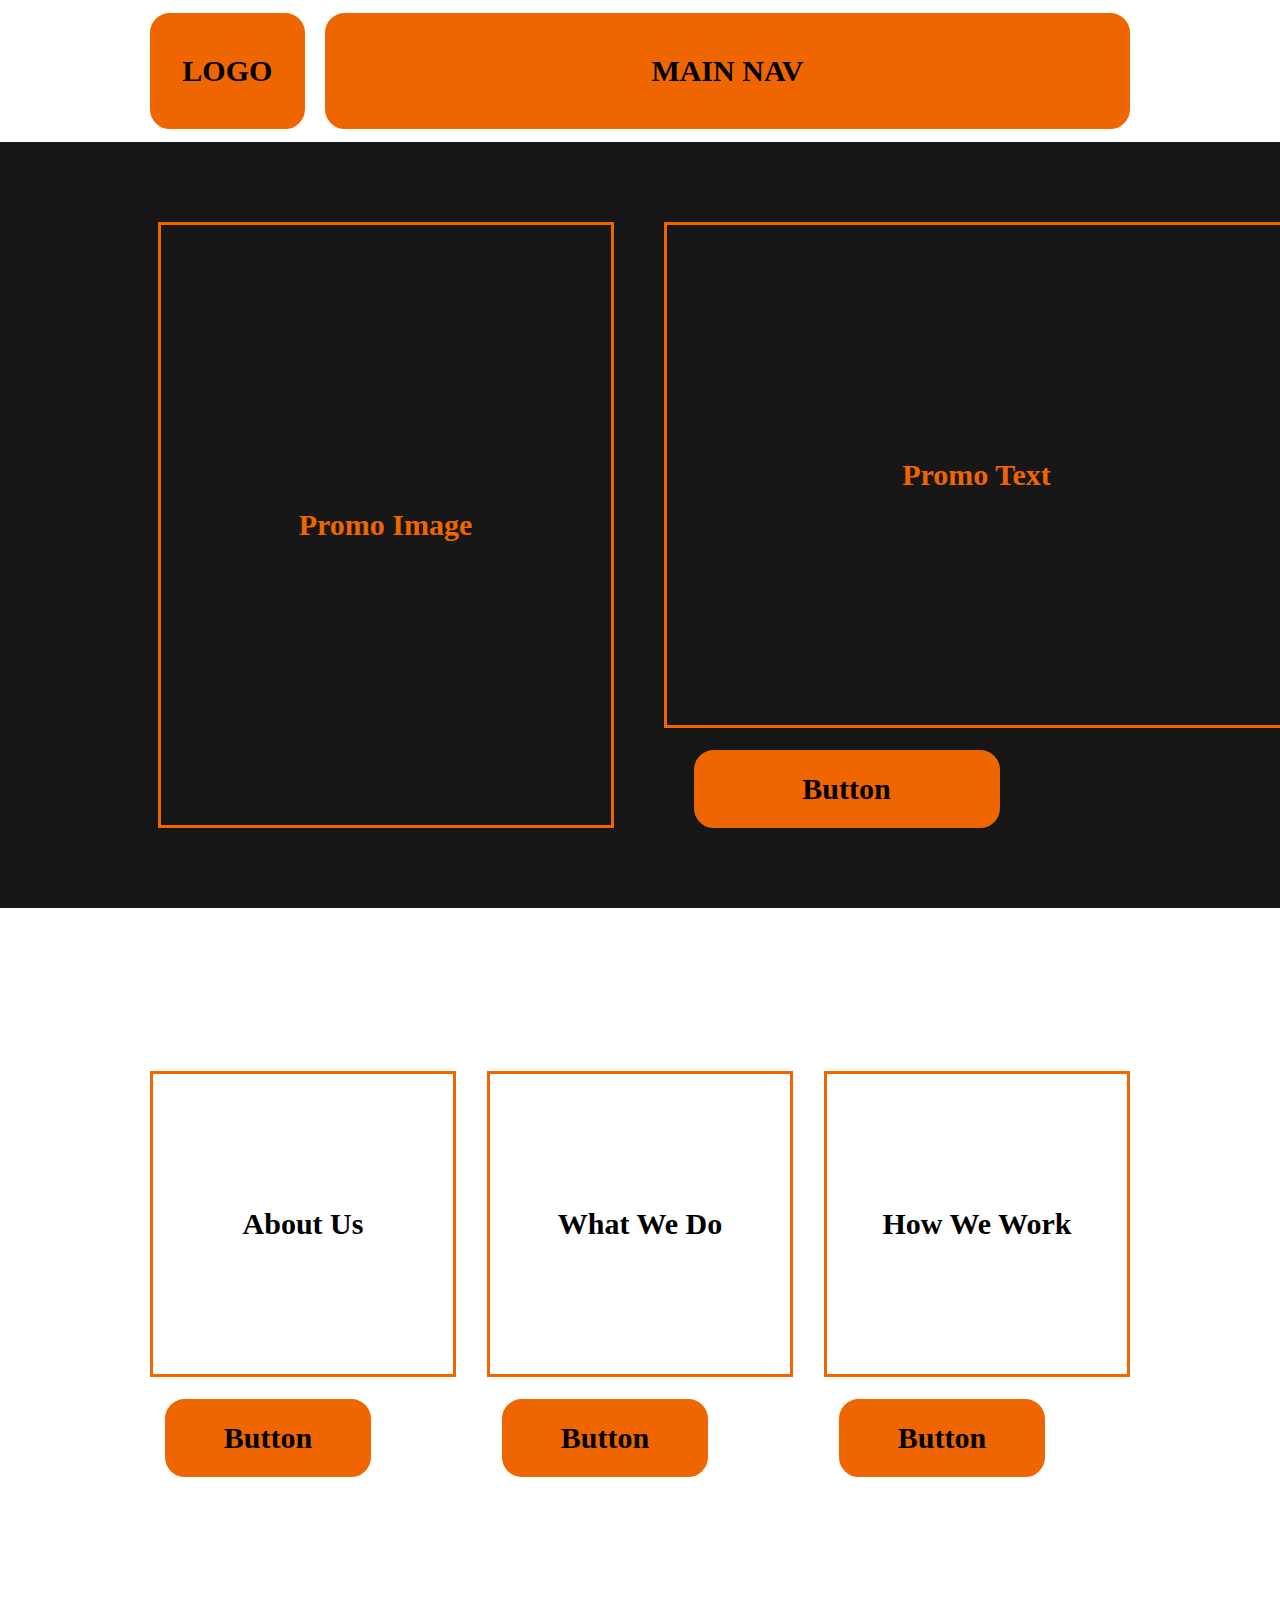
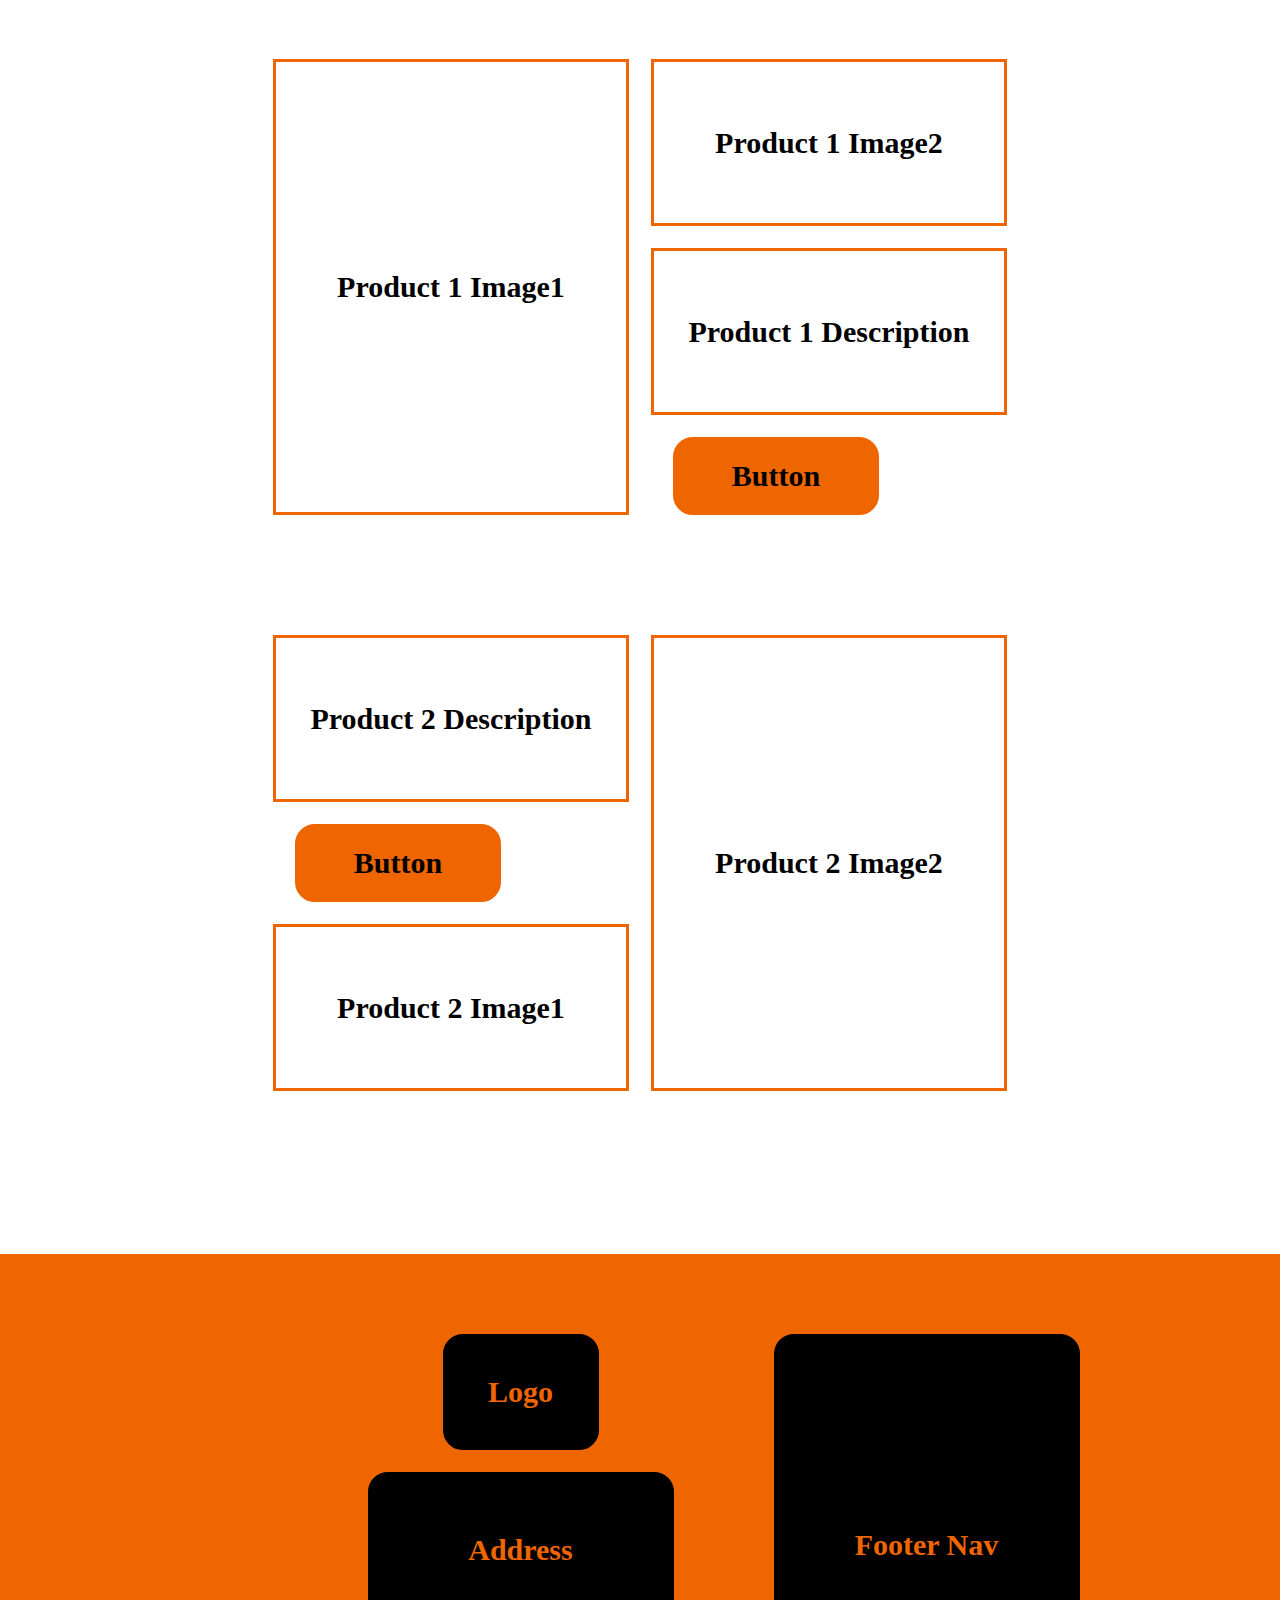
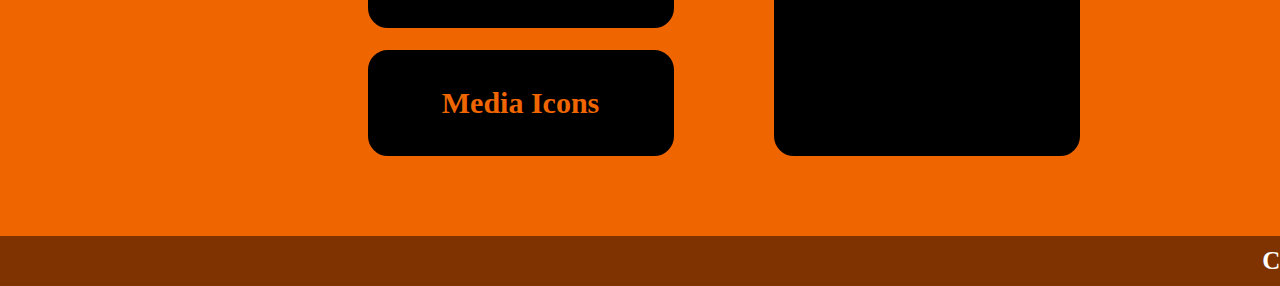
<file: index.html>
<!DOCTYPE html>
<html lang="en">
	<head>
		<meta charset="UTF-8">
		<title>The Scaffold</title>
		<link href="css/reset.css" rel="stylesheet" type="text/css">
		<link href="css/main.css" rel="stylesheet" type="text/css">
	</head>
	<body>
	<h1 class="hidden">The Scaffold</h1>
		<!-- Content Goes Here -->


		<div class="container">

		<header id="header">
		<h2 class="hidden">Header</h2>
			<div id="hLogo">
				<h3>LOGO</h3>
			</div>
			<div id="mainNav">
				<h3>MAIN NAV</h3>					
			</div>
		</header>

		</div>



		<section id="promoSec">
		<h2 class="hidden">Promo Section</h2>
			<section id="promoImgLin">
			<h3 class="hidden">Promo Image Line</h3>
				<div id="promoImg">
					<h4>Promo Image</h4>
				</div>
			</section>
			<section id="promoTxtLin">
			<h3 class="hidden"> Promo Text Line</h3>
				<div id="promoTxt">
					<h4>Promo Text</h4>
				</div>
				<div id="pButton">
					<h4>Button</h4>
				</div>
			</section>
		</section>



		<div class="container">


			<section id="introSec">
			<h2 class="hidden">Introduction Section</h2>
				<section id="auLin">
					<div id="au">
						<h3>About Us</h3>
					</div>
					<div class="iButton">
						<h4>Button</h4>
					</div>					
				</section>
				<section id="wwdLin">
					<div id="wwd">
						<h3>What We Do</h3>
					</div>
					<div class="iButton">
						<h4>Button</h4>
					</div>
				</section>
				<section id="hwwLin">
					<div id="hww">
						<h3>How We Work</h3>
					</div>
					<div class="iButton">
						<h4>Button</h4>
					</div>
				</section>
			</section>


			<section id="productSec">
			<h2 class="hidden">Product Section</h2>
				<section id="proLin1">
					<div id="pro1Img1">
						<h3>Product 1 Image1</h3>
					</div>
					<div id="pro2Descript">
						<h3>Product 2 Description</h3>
					</div>
					<div class="Pbutton">
						<h4>Button</h4>
					</div>
					<div id="pro2Img1">
						<h3>Product 2 Image1</h3>
					</div>						
				</section>
				<section id="proLin2">
					<div id="pro1Img2">
						<h3>Product 1 Image2</h3>
					</div>
					<div id="pro1Descript">
						<h3>Product 1 Description</h3>
					</div>
					<div class="Pbutton">
						<h4>Button</h4>
					</div>
					<div id="pro2Img2">
						<h3>Product 2 Image2</h3>
					</div>
				</section>			
			</section>			

			
		</div>



		<footer id="footer">
		<h2 class="hidden">Footer</h2>
			<section id="footerLin1">
				<div id="fLogo">
					<h3>Logo</h3>
				</div>
				<div id="fAddress">
					<h3>Address</h3>
				</div>
				<div id="mediaIcons">
					<h3>Media Icons</h3>
				</div>				
			</section>
			<section id="footerLin2">
				<div id="footerNav">
					<h3>Footer Nav</h3>
				</div>
			</section>	
		</footer>



		<section id="bottomBr">
		<h2 class="hidden">Bottom Bar</h2>
			<div id="copyright">
				<h3>Copyright</h3>
			</div>
		</section>



		<script src="js/main.js"></script>
	</body>
</html>
</file>
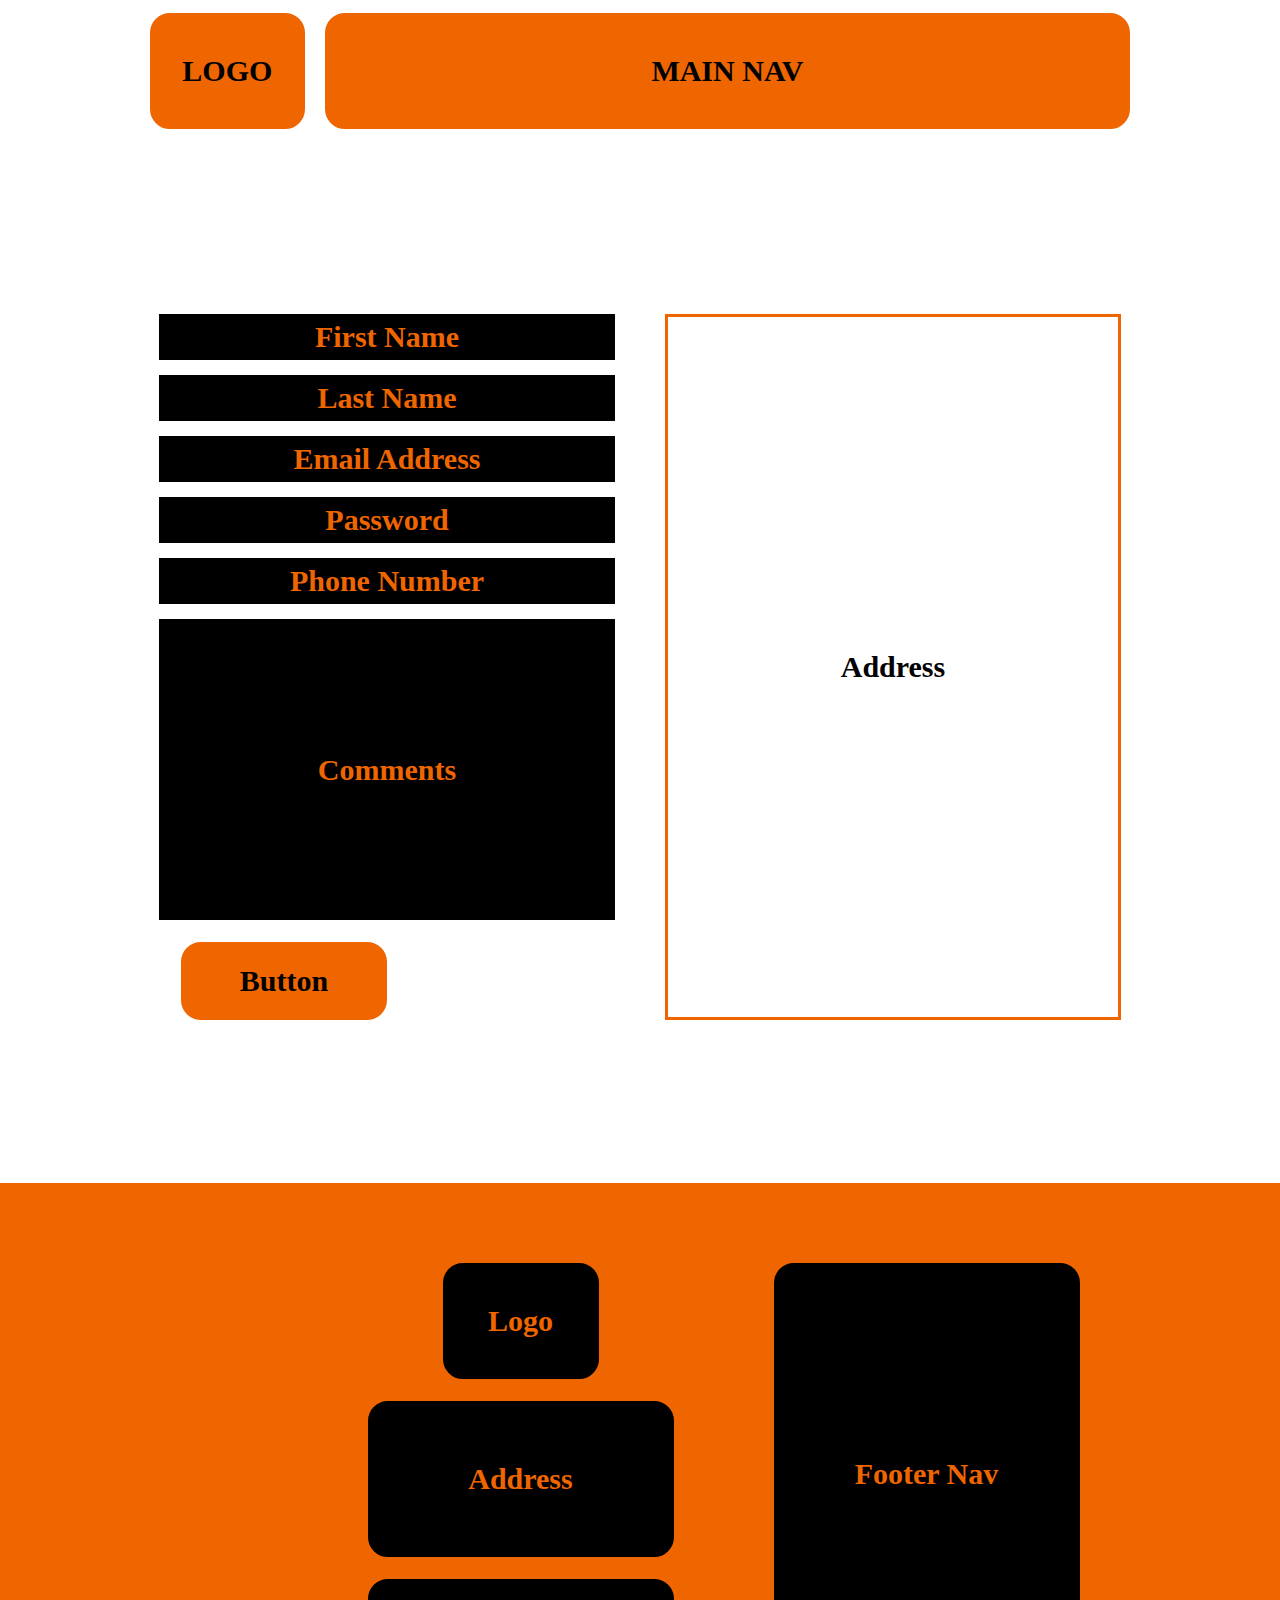
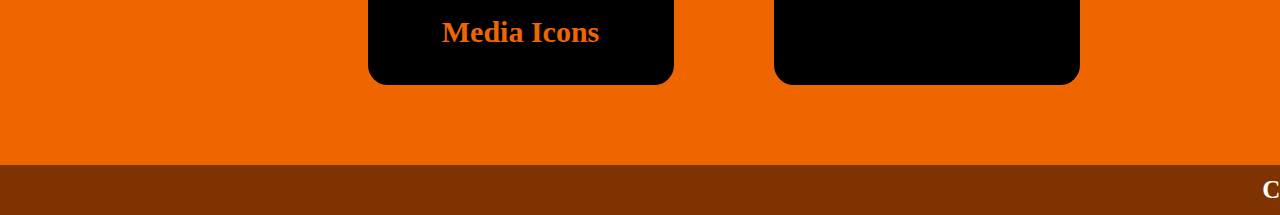
<file: contact.html>
<!DOCTYPE html>
<html lang="en">
	<head>
		<meta charset="UTF-8">
		<title>The Scaffold</title>
		<link href="css/reset.css" rel="stylesheet" type="text/css">
		<link href="css/main.css" rel="stylesheet" type="text/css">
	</head>
	<body>
	<h1 class="hidden">The Scaffold</h1>
		<!-- Content Goes Here -->


		<div class="container">



			<header id="header">
			<h2 class="hidden">Header</h2>
				<div id="hLogo">
					<h3>LOGO</h3>
				</div>
				<div id="mainNav">
					<h3>MAIN NAV</h3>					
				</div>
			</header>


			
			<section id="contactUs">
			<h2 class="hidden">Contact Us</h2>
				<section id="form">
					<div id="fName">
						<h3>First Name</h3>
					</div>
					<div id="lName">
						<h3>Last Name</h3>
					</div>
					<div id="email">
						<h3>Email Address</h3>
					</div>
					<div id="pwd">
						<h3>Password</h3>
					</div>	
					<div id="phone">
						<h3>Phone Number</h3>
					</div>
					<div id="comments">
						<h3>Comments</h3>
					</div>
					<div id="cButton">
						<h4>Button</h4>
					</div>
				</section>
				<section id="cAddress">
					<div id="cAddresses">
						<h3>Address</h3>
					</div>
				</section>					
			</section>


			
		</div>



		<footer id="footer">
		<h2 class="hidden">Footer</h2>
			<section id="footerLin1">
				<div id="fLogo">
					<h3>Logo</h3>
				</div>
				<div id="fAddress">
					<h3>Address</h3>
				</div>
				<div id="mediaIcons">
					<h3>Media Icons</h3>
				</div>				
			</section>
			<section id="footerLin2">
				<div id="footerNav">
					<h3>Footer Nav</h3>
				</div>
			</section>	
		</footer>



		<section id="bottomBr">
		<h2 class="hidden">Bottom Bar</h2>
			<div id="copyright">
				<h3>Copyright</h3>
			</div>
		</section>



		<script src="js/main.js"></script>
	</body>
</html>
</file>
<file: css/main.css>
.hidden {
	display:none;
}

.container {
	width: 980px;
	margin: 0 auto;
	border: 3px solid #fff;
}



/*  HEADER ============================================================================*/



#header {
	display: flex;
	flex-direction: row;
	justify-content: flex-start;
}

#hLogo {
	width: 150px;
	height: 110px;
	line-height: 110px;
	margin-top: 10px;
	margin-bottom: 10px;
	border: 3px solid #ef6600;
	border-radius: 20px;
	background-color: #ef6600;
}

#hLogo h3 {
	font-size: 30px;
	text-align: center;
	font-weight: bold;
}

#mainNav {	
	width: 806px;
	height: 110px;
	line-height: 110px;
	margin-top: 10px;
	margin-bottom: 10px;
	margin-left: 20px;
	border: 3px solid #ef6600;
	border-radius: 20px;
	background-color: #ef6600;
}

#mainNav h3{
	font-size: 30px;
	text-align: center;
	font-weight: bold;
}



/*  MAIN CONTENTS =====================================================================*/


/*HOMEPAGE ===============================*/
/*Promotion Section ======================*/

#promoSec {
	width: 1447px;
	background-color: #171717;
	margin: 0 auto;
	display: flex;
	flex-direction: row;
	justify-content: flex-start;
}

#promoImgLin {
	margin-left: auto;
	display: flex;
	flex-direction: column;
	justify-content: flex-start;
	margin-top: 80px;
	margin-bottom: 80px;
}

#promoImg {
	width: 450px;
	height: 600px;	
	line-height: 600px;
	margin-left: auto;
	border: 3px solid #ef6600;
}

#promoImg h4 {
	font-size: 30px;
	text-align: center;
	font-weight: bold;
	color: #ef6600;	
}

#promoTxtLin {
	margin-right: auto;
	display: flex;
	flex-direction: column;
	justify-content: flex-start;
	margin-top: 80px;
	margin-bottom: 80px;
}

#promoTxt {
	width: 620px;
	height: 500px;	
	line-height: 500px;
	margin-left: 50px;
	margin-right: auto;
	border: 3px solid #ef6600;
}

#promoTxt h4 {
	font-size: 30px;
	text-align: center;
	font-weight: bold;
	color: #ef6600;	
}

#pButton {
	width: 300px;
	height: 72px;	
	line-height: 72px;
	margin-top: 22px;
	margin-left: 80px;
	border: 3px solid #ef6600;
	border-radius: 20px;
	background-color: #ef6600;
}

#pButton h4 {
	font-size: 30px;
	text-align: center;
	font-weight: bold;
	color: #000;		
}

/*Introduction Section ===================*/

.iButton {
	width: 200px;
	height: 72px;	
	line-height: 72px;
	margin-top: 22px;
	margin-left: 15px;
	border: 3px solid #ef6600;
	border-radius: 20px;
	background-color: #ef6600;
}

.iButton h4 {
	font-size: 30px;
	text-align: center;
	font-weight: bold;
	color: #000;		
}

#introSec {
	margin-top: 160px;
	display: flex;
	flex-direction: row;
	justify-content: space-between;
}

#au {
	width: 300px;
	height: 300px;
	line-height: 300px;
	border: 3px solid #ef6600;	
}

#au h3 {
	font-size: 30px;
	text-align: center;
	font-weight: bold;
}

#wwd {
	width: 300px;
	height: 300px;
	line-height: 300px;
	border: 3px solid #ef6600;	
}

#wwd h3 {
	font-size: 30px;
	text-align: center;
	font-weight: bold;
}

#hww {
	width: 300px;
	height: 300px;
	line-height: 300px;
	border: 3px solid #ef6600;	
}

#hww h3 {
	font-size: 30px;
	text-align: center;
	font-weight: bold;
}

/*Production Section ====================*/

.Pbutton {
	width: 200px;
	height: 72px;	
	line-height: 72px;
	margin-top: 22px;
	margin-left: 22px;
	margin-bottom: 22px;
	border: 3px solid #ef6600;
	border-radius: 20px;
	background-color: #ef6600;
}

.Pbutton h4 {
	font-size: 30px;
	text-align: center;
	font-weight: bold;
	color: #000;		
}

#productSec {
	margin-top: 160px;
	margin-bottom: 160px;
	display: flex;
	flex-direction: row;
	justify-content: flex-start;
}

#proLin1 {
	display: flex;
	flex-direction: column;
	justify-content: flex-start;
	margin-left: auto;
}

#pro1Img1 {
	width: 350px;
	height: 450px;	
	line-height: 450px;
	margin-top: 22px;
	margin-left: auto;
	border: 3px solid #ef6600;
}

#pro1Img1 h3 {
	font-size: 30px;
	text-align: center;
	font-weight: bold;
}

#pro2Descript {
	width: 350px;
	height: 161px;	
	line-height: 161px;
	margin-top: 120px;
	border: 3px solid #ef6600;	
}

#pro2Descript h3 {
	font-size: 30px;
	text-align: center;
	font-weight: bold;
}

#pro2Img1 {
	width: 350px;
	height: 161px;	
	line-height: 161px;
	border: 3px solid #ef6600;	
}

#pro2Img1 h3 {
	font-size: 30px;
	text-align: center;
	font-weight: bold;
}

#proLin2 {
	display: flex;
	flex-direction: column;
	justify-content: flex-start;
	margin-right: auto;
	margin-left: 22px;	
}

#pro1Img2 {
	width: 350px;
	height: 161px;	
	line-height: 161px;
	margin-top: 22px;
	border: 3px solid #ef6600;	
}

#pro1Img2 h3 {
	font-size: 30px;
	text-align: center;
	font-weight: bold;
}

#pro1Descript {
	width: 350px;
	height: 161px;	
	line-height: 161px;
	margin-top: 22px;
	border: 3px solid #ef6600;	
}

#pro1Descript h3 {
	font-size: 30px;
	text-align: center;
	font-weight: bold;
}

#pro2Img2 {
	width: 350px;
	height: 450px;	
	line-height: 450px;
	margin-top: 98px;
	margin-left: auto;
	border: 3px solid #ef6600;
}

#pro2Img2 h3 {
	font-size: 30px;
	text-align: center;
	font-weight: bold;
}



/*CONTACTUS PAGE =========================*/



#contactUs {
	margin-top: 160px;
	margin-bottom: 160px;
	display: flex;
	flex-direction: row;
	justify-content: flex-start;
}

#form {
	display: flex;
	flex-direction: column;
	justify-content: flex-start;
	margin-left: auto;
}

#fName {
	width: 450px;
	height: 40px;	
	line-height: 40px;
	margin-top: 15px;
	margin-left: auto;
	margin-right: auto;
	border: 3px solid #000;
	background-color: #000;
}

#fName h3 {
	font-size: 30px;
	text-align: center;
	font-weight: bold;
	color: #ef6600;
}

#lName {
	width: 450px;
	height: 40px;	
	line-height: 40px;
	margin-top: 15px;
	margin-left: auto;
	margin-right: auto;
	border: 3px solid #000;
	background-color: #000;
}

#lName h3 {
	font-size: 30px;
	text-align: center;
	font-weight: bold;
	color: #ef6600;
}

#email {
	width: 450px;
	height: 40px;	
	line-height: 40px;
	margin-top: 15px;
	margin-left: auto;
	margin-right: auto;
	border: 3px solid #000;
	background-color: #000;
}

#email h3 {
	font-size: 30px;
	text-align: center;
	font-weight: bold;
	color: #ef6600;
}

#pwd {
	width: 450px;
	height: 40px;	
	line-height: 40px;
	margin-top: 15px;
	margin-left: auto;
	margin-right: auto;
	border: 3px solid #000;
	background-color: #000;
}

#pwd h3 {
	font-size: 30px;
	text-align: center;
	font-weight: bold;
	color: #ef6600;
}

#phone {
	width: 450px;
	height: 40px;	
	line-height: 40px;
	margin-top: 15px;
	margin-left: auto;
	margin-right: auto;
	border: 3px solid #000;
	background-color: #000;
}

#phone h3 {
	font-size: 30px;
	text-align: center;
	font-weight: bold;
	color: #ef6600;
}

#comments {
	width: 450px;
	height: 295px;	
	line-height: 295px;
	margin-top: 15px;
	margin-left: auto;
	margin-right: auto;
	border: 3px solid #000;
	background-color: #000;
}

#comments h3 {
	font-size: 30px;
	text-align: center;
	font-weight: bold;
	color: #ef6600;
}

#cButton {
	width: 200px;
	height: 72px;	
	line-height: 72px;
	margin-top: 22px;
	margin-left: 22px;
	border: 3px solid #ef6600;
	border-radius: 20px;
	background-color: #ef6600;
}

#cButton h4 {
	font-size: 30px;
	text-align: center;
	font-weight: bold;
	color: #000;
}

#cAddress {
	display: flex;
	flex-direction: column;
	justify-content: flex-start;
	margin-right: auto;
}

#cAddresses {
	width: 450px;
	height: 700px;	
	line-height: 700px;
	margin-top: 15px;
	margin-left: 50px;
	margin-right: auto;
	border: 3px solid #ef6600;
}

#cAddress h3 {
	font-size: 30px;
	text-align: center;
	font-weight: bold;
	color: #000;
}



/*  FOOTER ============================================================================*/



#footer {
	width: 1447px;
	background-color: #ef6600;
	margin: 0 auto;
	display: flex;
	flex-direction: row;
	justify-content: flex-start;
}

#footerLin1 {
	display: flex;
	flex-direction: column;
	justify-content: flex-start;
	margin-top: 80px;
	margin-bottom: 80px;
	margin-left: auto;
	margin-right: 100px;
}

#fLogo {
	width: 150px;
	height: 110px;
	line-height: 110px;
	margin-left: auto;
	margin-right: auto; 
	border: 3px solid #000;
	border-radius: 20px;
	background-color: #000;
}

#fLogo h3 {
	font-size: 30px;
	text-align: center;
	font-weight: bold;
	color: #ef6600;
}

#fAddress {
	width: 300px;
	height: 150px;	
	line-height: 150px;
	margin-top: 22px;
	margin-left: auto;
	margin-right: auto;
	border: 3px solid #000;
	border-radius: 20px;
	background-color: #000;
}

#fAddress h3 {
	font-size: 30px;
	text-align: center;
	font-weight: bold;
	color: #ef6600;
}

#mediaIcons {
	width: 300px;
	height: 100px;	
	line-height: 100px;
	margin-top: 22px;
	margin-left: auto;
	border: 3px solid #000;
	border-radius: 20px;
	background-color: #000;
}

#mediaIcons h3 {
	font-size: 30px;
	text-align: center;
	font-weight: bold;
	color: #ef6600;
}

#footerLin2 {
	display: flex;
	flex-direction: column;
	justify-content: flex-start;
	margin-top: 80px;
	margin-bottom: 80px;
	margin-right: auto;
}

#footerNav {
	width: 300px;
	height: 416px;
	line-height: 416px;
	margin-left: auto;
	margin-right: auto;
	border: 3px solid #000;
	border-radius: 20px;
	background-color: #000;
}

#footerNav h3 {
	font-size: 30px;
	text-align: center;
	font-weight: bold;
	color: #ef6600;
}



/*  BOTTOM BAR ========================================================================*/



#bottomBr {
	margin: 0 auto;
	width: 1447px;
	height: 50px;
	line-height: 50px;
	background-color: #7f3300;
}

#copyright {
	display: flex;
	flex-direction: row;
	justify-content: flex-end;
	margin-right: 75px;
}

#bottomBr h3 {
	font-size: 25px;
	font-weight: bold;
	color: #fff;
}
</file>
